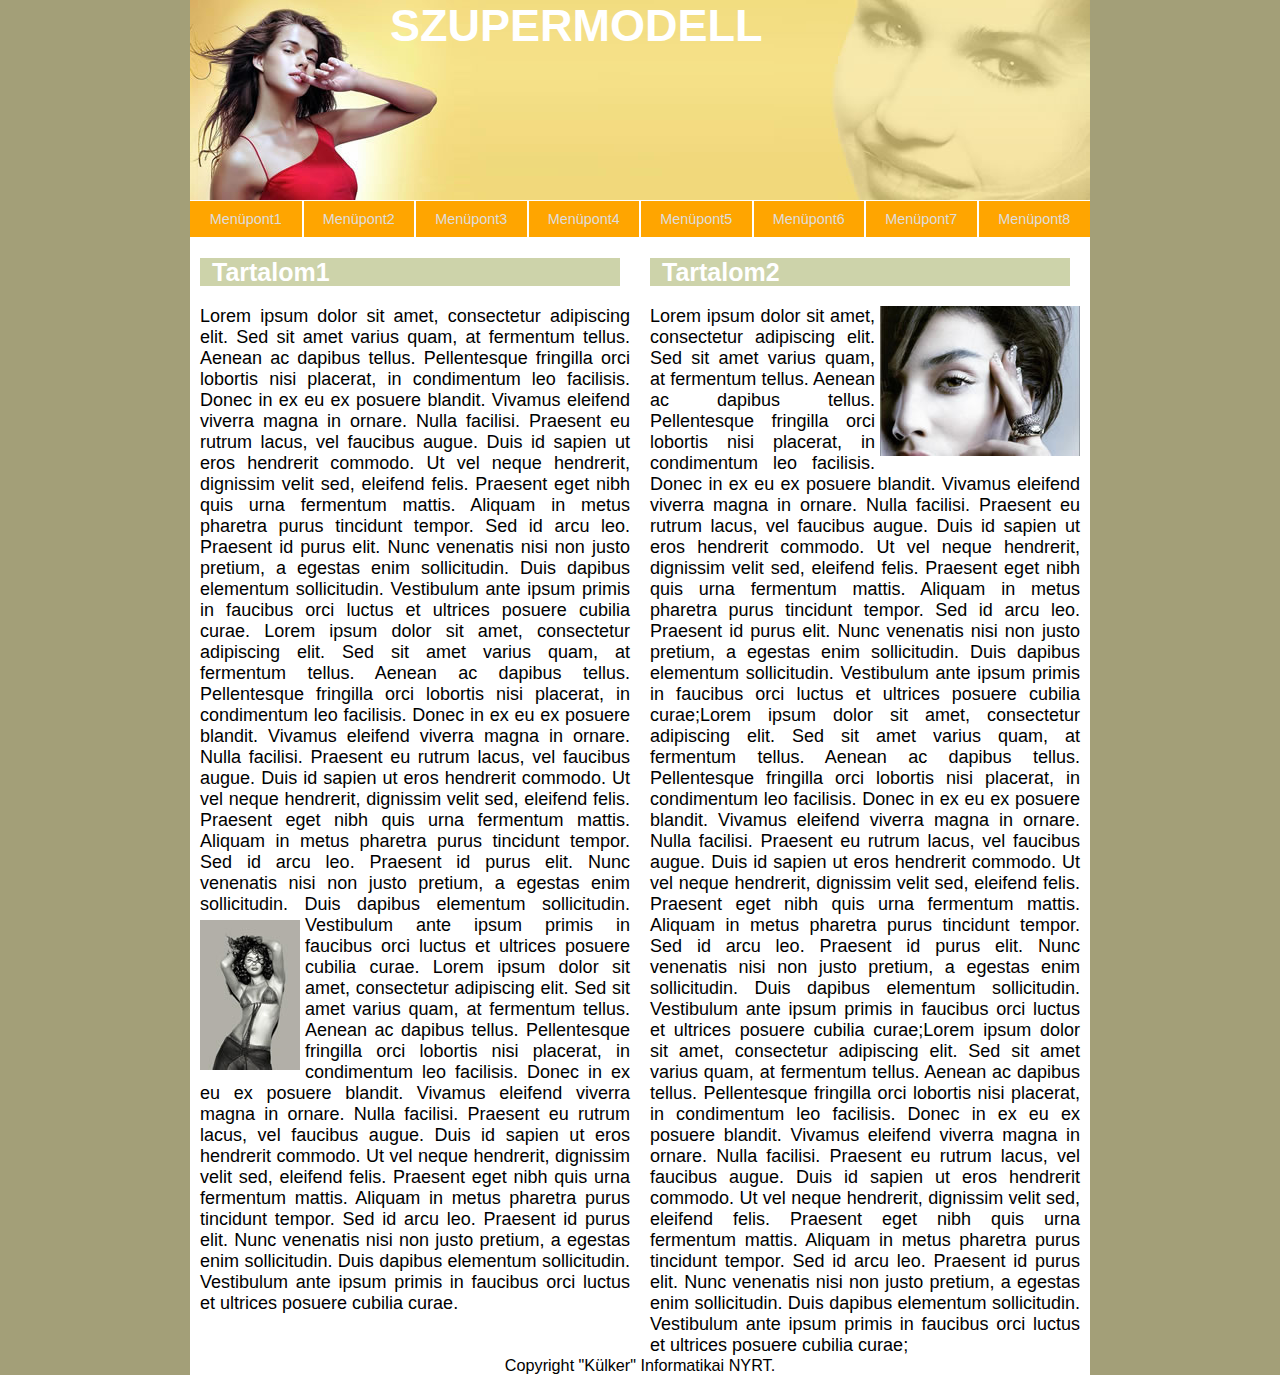
<file: index.html>
<!DOCTYPE html>
<html lang="hu">
<head>
    <meta charset="UTF-8">
    <meta http-equiv="X-UA-Compatible" content="IE=edge">
    <meta name="viewport" content="width=device-width, initial-scale=1.0">
    <link rel="stylesheet" type="text/css" href="css/style2.css">
    <title>Szuper Modell</title>
</head>

<body>
    <div class="container">
        <div class="header"><h1>Szupermodell</h1></div>
        <div class="navigation">
            <ul>
                <li><a href="#">Menüpont1</a></li>
                <li><a href="#">Menüpont2</a></li>
                <li><a href="#">Menüpont3</a></li>
                <li><a href="#">Menüpont4</a></li>
                <li><a href="#">Menüpont5</a></li>
                <li><a href="#">Menüpont6</a></li>
                <li><a href="#">Menüpont7</a></li>
                <li><a href="#">Menüpont8</a></li>
            </ul>
        </div>
        <div class="content">
            <div class="news"><h2>Tartalom1</h2><p>Lorem ipsum dolor sit amet, consectetur adipiscing elit. Sed sit amet varius quam, at fermentum tellus. Aenean ac dapibus tellus. Pellentesque fringilla orci lobortis nisi placerat, in condimentum leo facilisis. Donec in ex eu ex posuere blandit. Vivamus eleifend viverra magna in ornare. Nulla facilisi. Praesent eu rutrum lacus, vel faucibus augue. Duis id sapien ut eros hendrerit commodo. Ut vel neque hendrerit, dignissim velit sed, eleifend felis. Praesent eget nibh quis urna fermentum mattis. Aliquam in metus pharetra purus tincidunt tempor. Sed id arcu leo. Praesent id purus elit. Nunc venenatis nisi non justo pretium, a egestas enim sollicitudin. Duis dapibus elementum sollicitudin. Vestibulum ante ipsum primis in faucibus orci luctus et ultrices posuere cubilia curae. Lorem ipsum dolor sit amet, consectetur adipiscing elit. Sed sit amet varius quam, at fermentum tellus. Aenean ac dapibus tellus. Pellentesque fringilla orci lobortis nisi placerat, in condimentum leo facilisis. Donec in ex eu ex posuere blandit. Vivamus eleifend viverra magna in ornare. Nulla facilisi. Praesent eu rutrum lacus, vel faucibus augue. Duis id sapien ut eros hendrerit commodo. Ut vel neque hendrerit, dignissim velit sed, eleifend felis. Praesent eget nibh quis urna fermentum mattis. Aliquam in metus pharetra purus tincidunt tempor. Sed id arcu leo. Praesent id purus elit. Nunc venenatis nisi non justo pretium, a egestas enim sollicitudin. Duis dapibus elementum sollicitudin. <img class="kep1" src="images/kiskep1.jpg">Vestibulum ante ipsum primis in faucibus orci luctus et ultrices posuere cubilia curae. Lorem ipsum dolor sit amet, consectetur adipiscing elit. Sed sit amet varius quam, at fermentum tellus. Aenean ac dapibus tellus. Pellentesque fringilla orci lobortis nisi placerat, in condimentum leo facilisis. Donec in ex eu ex posuere blandit. Vivamus eleifend viverra magna in ornare. Nulla facilisi. Praesent eu rutrum lacus, vel faucibus augue. Duis id sapien ut eros hendrerit commodo. Ut vel neque hendrerit, dignissim velit sed, eleifend felis. Praesent eget nibh quis urna fermentum mattis. Aliquam in metus pharetra purus tincidunt tempor. Sed id arcu leo. Praesent id purus elit. Nunc venenatis nisi non justo pretium, a egestas enim sollicitudin. Duis dapibus elementum sollicitudin. Vestibulum ante ipsum primis in faucibus orci luctus et ultrices posuere cubilia curae.
            </p>
            </div>
            <div class="news"><h2>Tartalom2</h2>
                <img class="kep2" src="images/kiskep2.jpg"><p>Lorem ipsum dolor sit amet, consectetur adipiscing elit. Sed sit amet varius quam, at fermentum tellus. Aenean ac dapibus tellus. Pellentesque fringilla orci lobortis nisi placerat, in condimentum leo facilisis. Donec in ex eu ex posuere blandit. Vivamus eleifend viverra magna in ornare. Nulla facilisi. Praesent eu rutrum lacus, vel faucibus augue. Duis id sapien ut eros hendrerit commodo. Ut vel neque hendrerit, dignissim velit sed, eleifend felis. Praesent eget nibh quis urna fermentum mattis. Aliquam in metus pharetra purus tincidunt tempor. Sed id arcu leo. Praesent id purus elit. Nunc venenatis nisi non justo pretium, a egestas enim sollicitudin. Duis dapibus elementum sollicitudin. Vestibulum ante ipsum primis in faucibus orci luctus et ultrices posuere cubilia curae;Lorem ipsum dolor sit amet, consectetur adipiscing elit. Sed sit amet varius quam, at fermentum tellus. Aenean ac dapibus tellus. Pellentesque fringilla orci lobortis nisi placerat, in condimentum leo facilisis. Donec in ex eu ex posuere blandit. Vivamus eleifend viverra magna in ornare. Nulla facilisi. Praesent eu rutrum lacus, vel faucibus augue. Duis id sapien ut eros hendrerit commodo. Ut vel neque hendrerit, dignissim velit sed, eleifend felis. Praesent eget nibh quis urna fermentum mattis. Aliquam in metus pharetra purus tincidunt tempor. Sed id arcu leo. Praesent id purus elit. Nunc venenatis nisi non justo pretium, a egestas enim sollicitudin. Duis dapibus elementum sollicitudin. Vestibulum ante ipsum primis in faucibus orci luctus et ultrices posuere cubilia curae;Lorem ipsum dolor sit amet, consectetur adipiscing elit. Sed sit amet varius quam, at fermentum tellus. Aenean ac dapibus tellus. Pellentesque fringilla orci lobortis nisi placerat, in condimentum leo facilisis. Donec in ex eu ex posuere blandit. Vivamus eleifend viverra magna in ornare. Nulla facilisi. Praesent eu rutrum lacus, vel faucibus augue. Duis id sapien ut eros hendrerit commodo. Ut vel neque hendrerit, dignissim velit sed, eleifend felis. Praesent eget nibh quis urna fermentum mattis. Aliquam in metus pharetra purus tincidunt tempor. Sed id arcu leo. Praesent id purus elit. Nunc venenatis nisi non justo pretium, a egestas enim sollicitudin. Duis dapibus elementum sollicitudin. Vestibulum ante ipsum primis in faucibus orci luctus et ultrices posuere cubilia curae;
            </p>
            </div>
        </div>
        
      <div class="footer">Copyright "Külker" Informatikai NYRT.</div>
        
    </div>
</body>
</html>
</file>
<file: css/style2.css>
*{
    box-sizing: border-box;
    padding:0;
    margin:0;
}
html{
    font-family: Arial, Helvetica, sans-serif;
    font-size: 18px; 
}
body{
    background: #a39f78;
}
.container{
    max-width: 900px;
    margin:0 auto;
    background: white;
}
.header{
    background: url('../images/logo.jpg');
    height: 200px;    
}
h1{
    font-size: 2.5rem;
    color:white;
    text-transform: uppercase;
    text-indent: 200px;
}
ul{
    list-style-type: none;
}
ul::after {
    content: "";
    clear: both;
    display: table;
  }
li{
    float:left;
    width:12.5%;
    border:1px solid white;
    text-align: center;
}
li:first-child{
    border-left: none;
}
li:last-child{
    border-right: none;
}
a{
    background: orange;
    display:block;
    padding: 10px;
    color:#ddd;
    text-decoration: none;
    font-size: .8rem
}
a:hover{
    color:white;
}
.news{
    width: 50%;
    float:left;
    text-align: justify;
    padding: 0 10px;
}
content::after {
    content: "";
    clear: both;
    display: table;
  }
  .kep1{
      float:left;
      margin:5px 5px 5px 0;
  }
  .kep2{
      float:right;
      margin:0 0 0 5px;
  }
  h2{
    float: left;
    margin-top: 20px;
    margin-bottom: 20px;
    padding-left: 12px;
    padding-top: 0px;
    padding-bottom: 1px;
    color: white;

    width: 420px;
    height: 28px;
     background-color: rgb(205, 211, 170);
      font-size: 25px;
  }
.footer{
    text-align: center;
    font-size: 90%;
    
}
</file>
